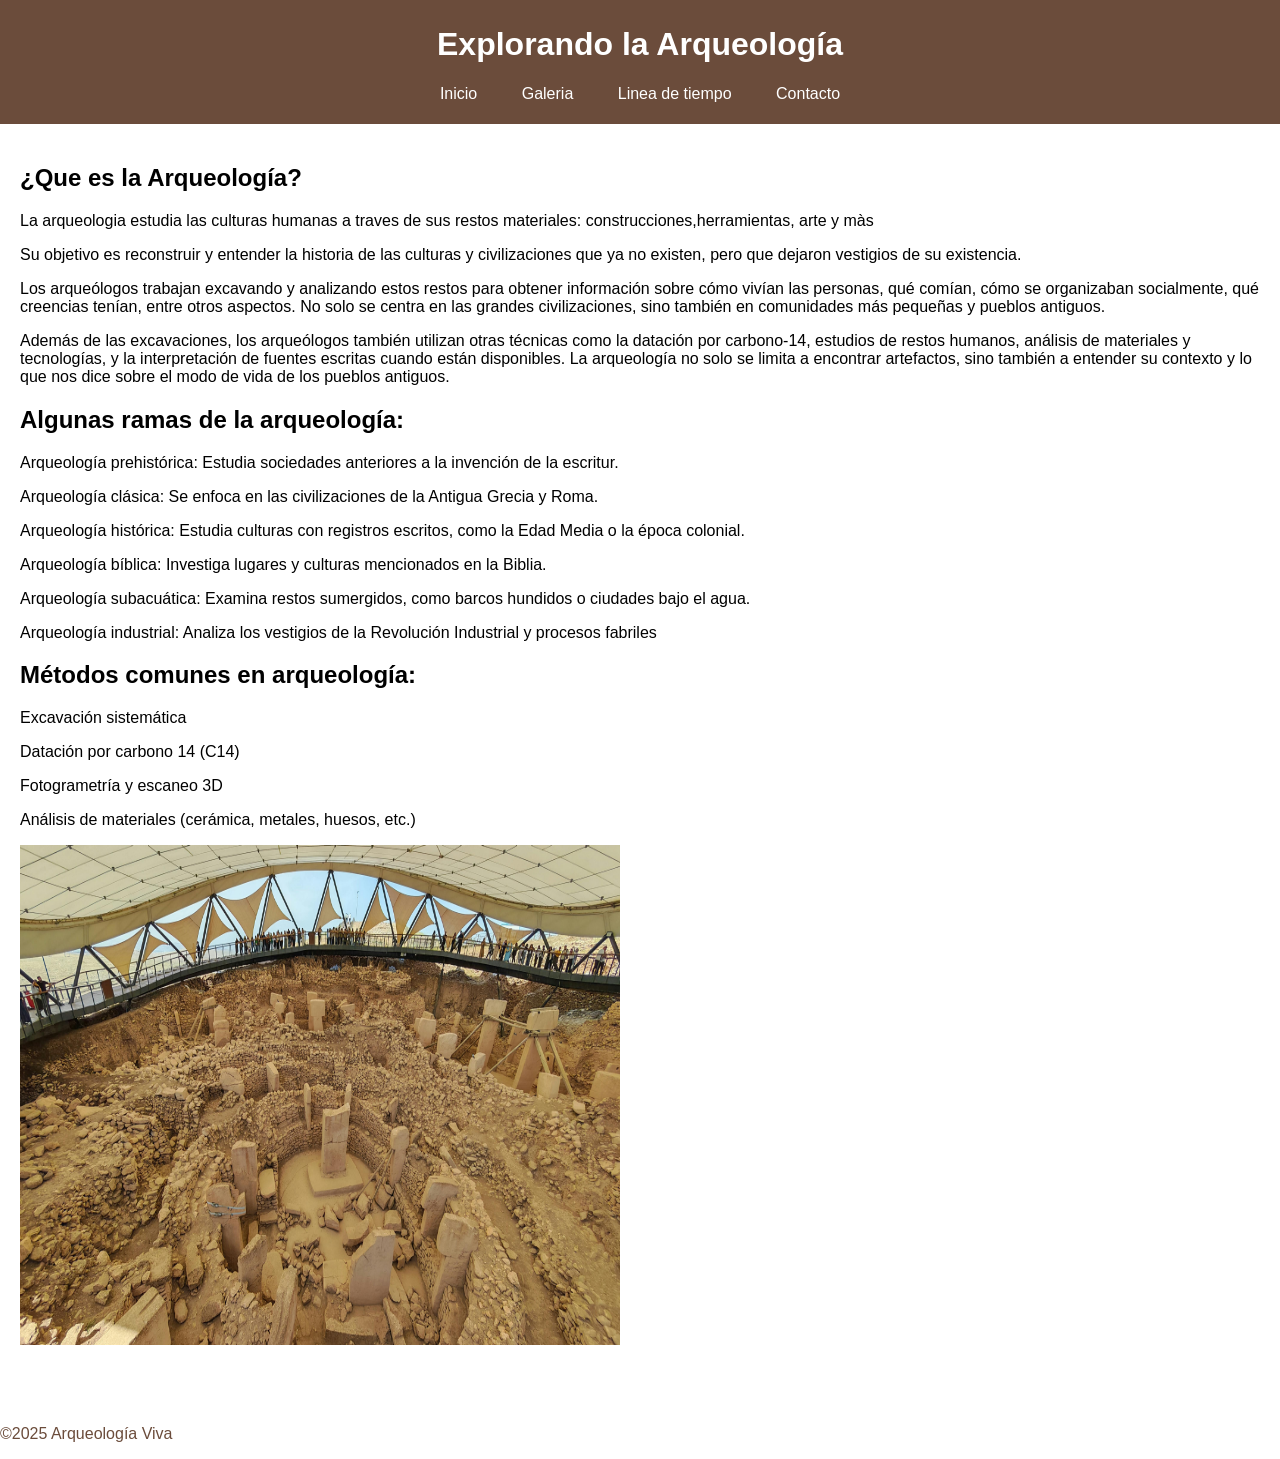
<file: index.html>
<!DOCTYPE html>
<html lang="es">
    <head>
        <meta charset="UTF-8">
        <title>Inicio- Arqueología Viva</title> 
        <link rel="stylesheet" href="style.css">
    </head>
    <body>
        <header>
            <h1>Explorando la Arqueología</h1>
            <nav>
                <ul>
                    <li><a href="index.html">Inicio</a></li>
                    <li><a href="galeria.html">Galeria</a></li>
                    <li><a href="linea-tiempo.html">Linea de tiempo</a></li>
                    <li><a href="contacto.html">Contacto</a></li>
                </ul>
            </nav>
        </header>
        <main>
            <section>
                <h2>¿Que es la Arqueología?</h2>
                <p>La arqueologia estudia las culturas humanas a traves de sus restos materiales: construcciones,herramientas, arte y màs</p>
                <p> Su objetivo es reconstruir y entender la historia de las culturas y civilizaciones que ya no existen, pero que dejaron vestigios de su existencia.</p>
                <p>Los arqueólogos trabajan excavando y analizando estos restos para obtener información sobre cómo vivían las personas, qué comían, cómo se organizaban socialmente, qué creencias tenían, entre otros aspectos. No solo se centra en las grandes civilizaciones, sino también en comunidades más pequeñas y pueblos antiguos.</p>
                <p>Además de las excavaciones, los arqueólogos también utilizan otras técnicas como la datación por carbono-14, estudios de restos humanos, análisis de materiales y tecnologías, y la interpretación de fuentes escritas cuando están disponibles. La arqueología no solo se limita a encontrar artefactos, sino también a entender su contexto y lo que nos dice sobre el modo de vida de los pueblos antiguos.</p>
                <h2>Algunas ramas de la arqueología:</h2>
                <p>Arqueología prehistórica: Estudia sociedades anteriores a la invención de la escritur.</p>
                <p>Arqueología clásica: Se enfoca en las civilizaciones de la Antigua Grecia y Roma.</p>
                <p>Arqueología histórica: Estudia culturas con registros escritos, como la Edad Media o la época colonial.</p>
                <p>Arqueología bíblica: Investiga lugares y culturas mencionados en la Biblia.</p>
                <p>Arqueología subacuática: Examina restos sumergidos, como barcos hundidos o ciudades bajo el agua.</p>
                <p>Arqueología industrial: Analiza los vestigios de la Revolución Industrial y procesos fabriles</p>
                <h2>Métodos comunes en arqueología:</h2>
                <p>Excavación sistemática</p>
                <p>Datación por carbono 14 (C14)</p>
                <p>Fotogrametría y escaneo 3D</p>
                <p>Análisis de materiales (cerámica, metales, huesos, etc.)</p>
                <td><img style="object-position: left top;width: 600px; height: 500px;" src="arqueologia.jpg" alt="Arqueología"></td>
            </section>
        </main>
        <footer>
            <p>&copy;2025 Arqueología Viva</p>
        </footer>
    </body>
    </html>
</file>
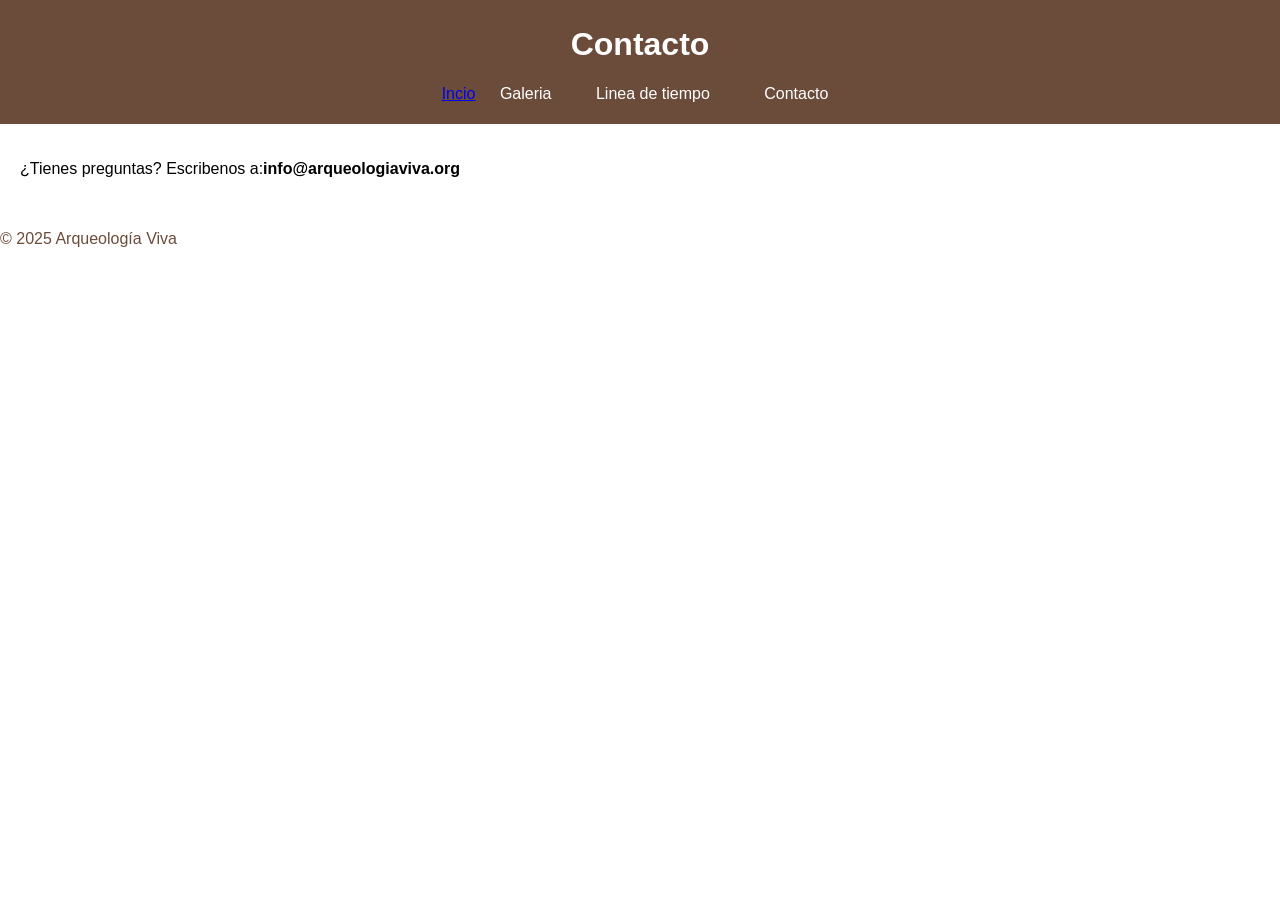
<file: contacto.html>
<!DOCTYPE html>
<html lang="es">
    <head>
        <meta charset="UTF-8">
        <title>Contacto- Arqueología Viva</title>
        <link rel="stylesheet" href="style.css">
    </head>
    <body>
        <header>
        <h1>Contacto</h1>
        <nav>
            <ul>
                <il><a href="index.html">Incio</a></il>
                <li><a href="galeria.html">Galeria</a></li>
                <li><a href="linea-tiempo.html">Linea de tiempo</a></li>
                <li><a href="contacto.html"></a>Contacto</li>
            </ul>
        </nav>
        </header>
        <main>
            <p>¿Tienes preguntas? Escribenos a:<strong>info@arqueologiaviva.org</strong></p>
        </main>
        <footer>
            <p>&copy; 2025 Arqueología Viva</p>
        </footer>
    </body>
</html>
</file>
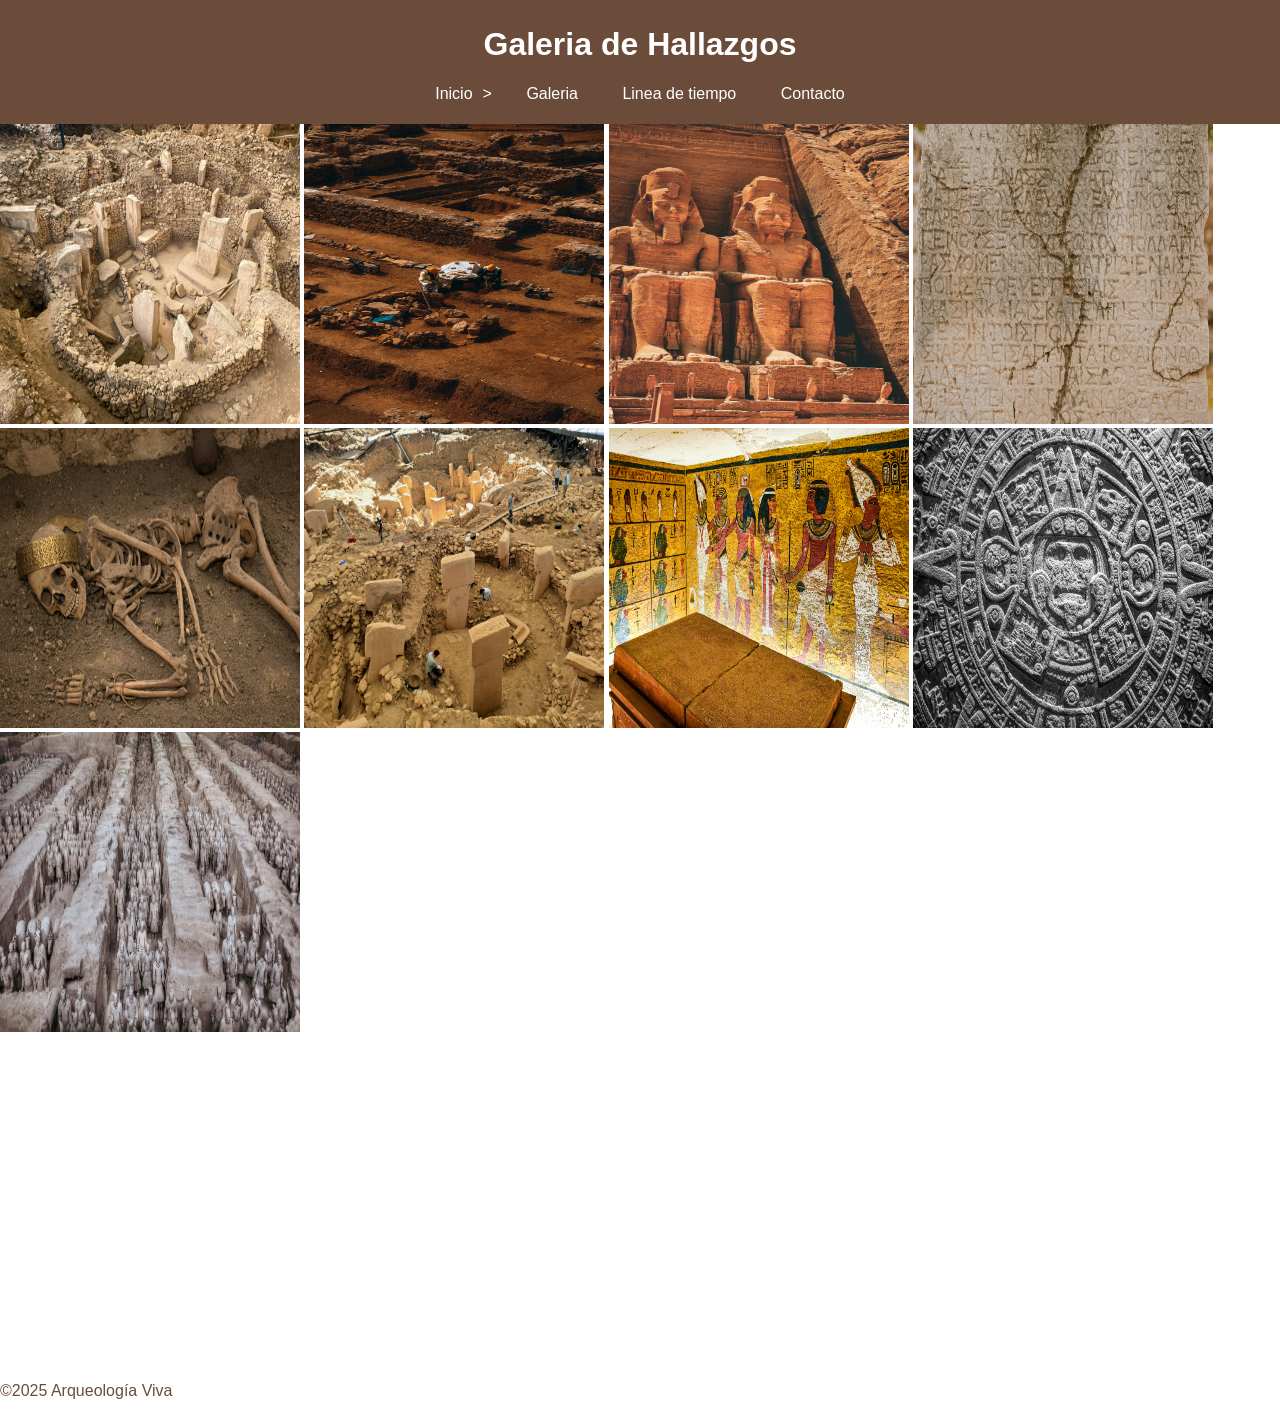
<file: galeria.html>
<!DOCTYPE html>
<html lang="es">
    <head>
        <meta charset="UTF-8">
        <title>Galeria- Arqueología Viva</title>
        <link rel="stylesheet" href="style.css">
    </head>
    <body>
        <header> 
            <h1>Galeria de Hallazgos</h1>
            <nav>
                <ul>
                    <li><a href="index.html">Inicio</a>></li>
                    <li><a href="galeria.html">Galeria</a></li>
                    <li><a href="linea-tiempo.html">Linea de tiempo</a></li>
                    <li><a href="contacto.html">Contacto</a></li>
                </ul>
            </nav>
            </header>
            <tr>
                <td style="padding: 0px; margin: 0px; padding-bottom: 20px; display: flex">
                <td><img style="object-position: left top; width: 300px; height:300px;" src="hallazgo1.jpg" alt="Hallazgo 1">
                <td><img style="object-position: left top; width: 300px; height: 300px;" src="hallazgo2.jpg" alt="Hallazgo 2">
                <td><img style="object-position: left top; width: 300px; height: 300px;" src="hallazgo3.jpg" alt="Hallazgo 3">
                <td><img style="object-position: left top; width: 300px; height: 300px;" src="hallazgo4.jpg" alt="Hallazgo 4">
               <td><img style="object-position: left top; width: 300px; height: 300px;" src="hallazgo5.jpg" alt="Hallazgo 5">
                <td><img style="object-position: left top; width: 300px; height: 300px;" src="hallazgo6.jpg" alt="Hallazgo 6">
               <td><img  style="object-position: left top; width: 300px; height: 300px;" src="hallazgo7.jpg" alt="Hallazgo 7">
               <td><img style="object-position: left top; width: 300px; height: 300px;" src="hallazgo8.jpg" alt="Hallazgo 8">
               <td><img style="object-position: left top; width: 300px; height: 300px;" src="hallazgo9.jpg" alt="Hallazgo 9">
                </td>
            </tr>
            <main>
                <section class="galeria">
                </section>
            </main>
            <footer>
                <p>&copy;2025 Arqueología Viva</p>
            </footer>
    </body>
</html>
</file>
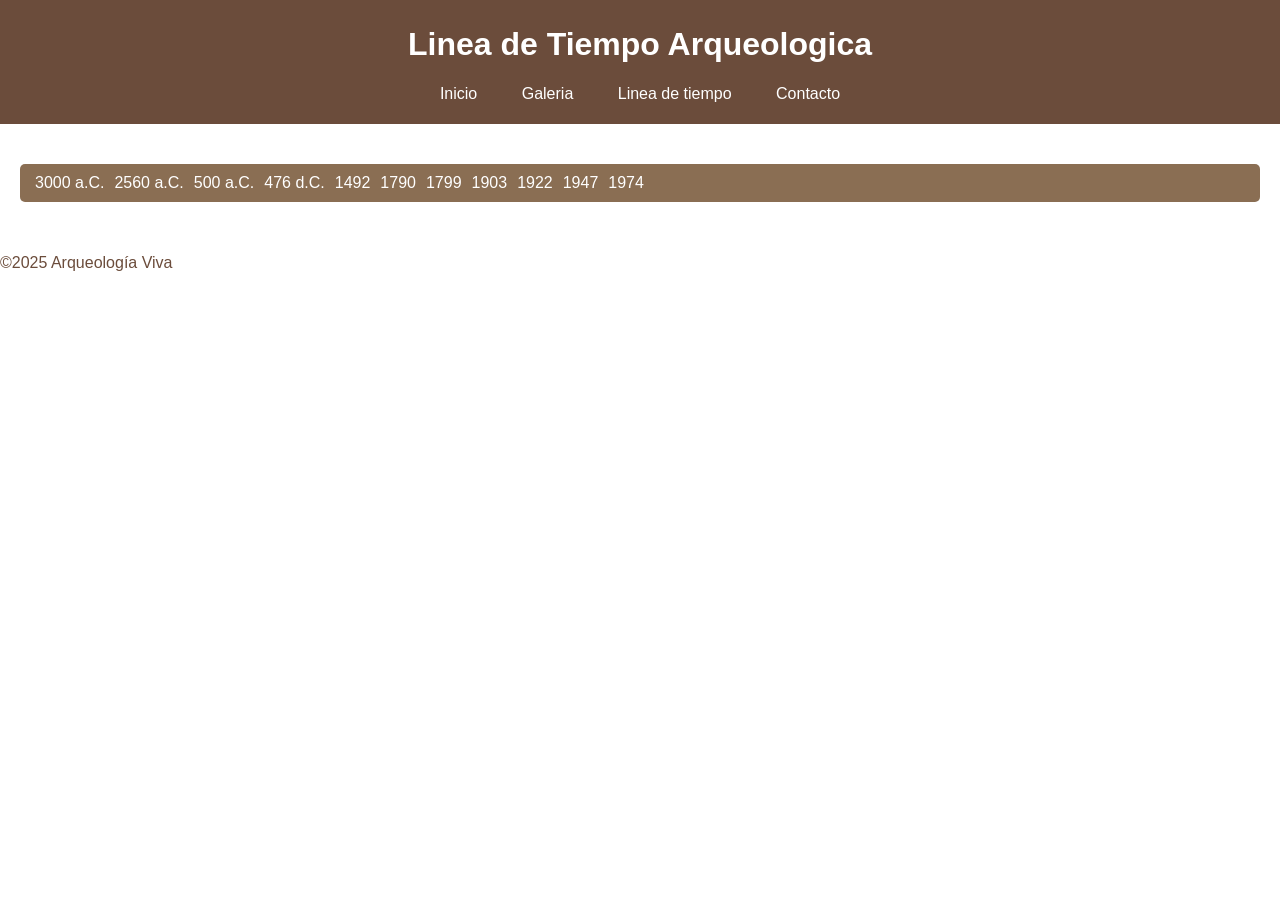
<file: linea-tiempo.html>
<!DOCTYPE html>
<html lang="es">
    <head>
        <meta charset="UTF-8">
        <title>Linea de tiempo- Arqueología Viva</title>
        <link rel="stylesheet" href="style.css">
    </head>
    <body>
        <header>
            <h1>Linea de Tiempo Arqueologica</h1>
            <nav>
                <ul>
                    <li><a href="index.html">Inicio</a></li>
                    <li><a href="galeria.html">Galeria</a></li>
                    <li><a href="linea-tiempo.html">Linea de tiempo</a></li>
                    <li><a href="contacto.html">Contacto</a></li>
                </ul>
            </nav>
        </header>
        <main>
            <ul class="timeline">
                <li onclick="mostrarEvento('3000 a.C.-Civilizacion Sumeria')">3000 a.C.</li>
                <li onclick="mostrarEvento('2560 a.C.-Piramide de Guiza')">2560 a.C.</li>
                <li onclick="mostrarEvento('500 a.C.-Grecia clasica')">500 a.C.</li>
                <li onclick="mostrarEvento('476 d.C.-Caida del Imperio Romano')">476 d.C.</li>
                <li onclick="mostrarEvento('1492-Encuentro Europa-America')">1492</li>
                <li onclick="mostrarEvento('1790-Piedra del calendario solar azteca, Ciudad de México')">1790</li>
                <li onclick="mostrarEvento('1799-La inscripción de Rosetta, Egipto')">1799</li>
                <li onclick="mostrarEvento('1903-El Hombre de Cheddar, Inglaterra')">1903</li>
                <li onclick="mostrarEvento('1922-Tumba de Tutankamon.Egipto')">1922</li>
                <li onclick="mostrarEvento('1947-Rollos del Mar Muerto, Cisjordania')">1947</li>
                <li onclick="mostrarEvento('1974-Ejército de Terracota, Xi’An, China')">1974</li>
            </ul>
        </main>
        <footer>
            <p>&copy;2025 Arqueología Viva</p>
        </footer>
        <script src="script.js"></script>
    </body>
</html>
</file>
<file: style.css>
body{
    font-family: sans-serif;
    margin: 0;
    background: color #f7f2ec;
    color: ·333;
}
header{
    background-color: #6b4c3b;
    color: white;
    padding: 5px;
    text-align: center;
}
nav ul{
    list-style: none;
    padding: 0;
    margin-top: 10px;
}
nav ul li{
    display: inline-block;
    margin: 0 10px;
}
nav ul li a{
    color: white;
    text-decoration: none;
    padding: 5px 10px;
}
nav ul li a:hover,
nav ul li a.activo{
    background-color: #a78a6f;
    border-radius: 5px;
}
main{
    padding: 20px;
}
section{
    margin-bottom: 40px;
}
.galeria{
    display: grid;
    grid-template-columns: repeat(auto-fit,minmax(200px.1fr));
    gap: 15px;
    margin-top: 250px;
}
.galeria img{ 
    width: 350px;
    border-radius: 10px;
    box-shadow: 0 4px 8px rgba(0,0 0,0,1);
}
.timeline{
    list-style: none;
    padding: 0;
    display: flex;
    flex-wrap: wrap;
    gap: 10px;
    margin-top: 20px;
}
.timeline{
    background-color: #8a6e53; 
    color: white;
    padding: 10px 15px;
    border-radius: 5px;
    cursor: pointer;
    transition: background-color 0.3s;
}
footer{
    color: #6b4c3b;
}
</file>
